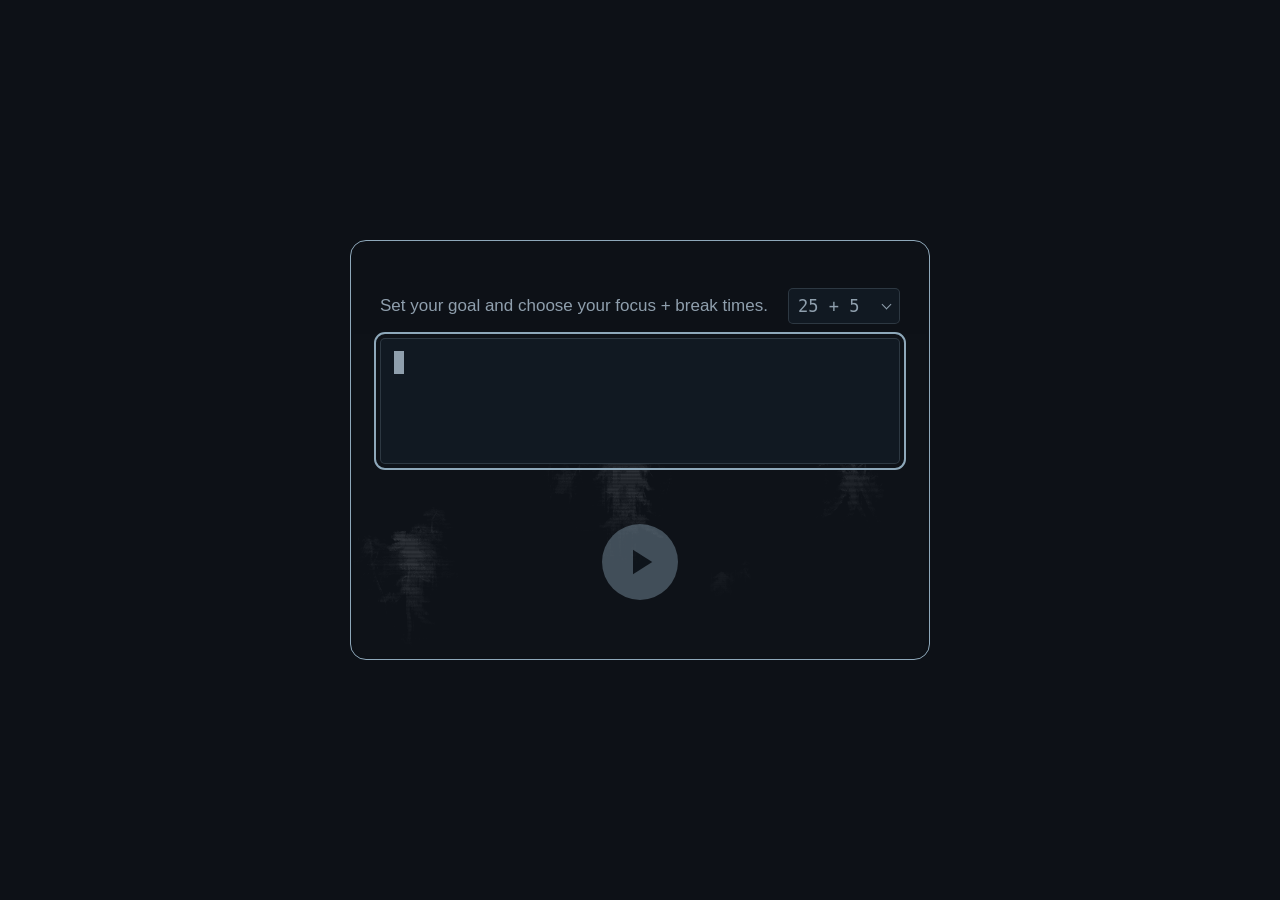
<file: index.html>
<!DOCTYPE html>
<html lang="en">
<head>
  <meta charset="UTF-8">
  <meta name="viewport" content="width=device-width, initial-scale=1.0">
  <meta name="theme-color" content="#0d1117">
  <meta name="description" content="Set your goals, focus, and take a break. A quiet focus timer with pine trees and a simple rhythm.">
  <title>Focus Timer</title>
  <link rel="stylesheet" href="style.css?v=20261031-1">
</head>
<body>
  <main class="workspace" aria-label="Focus Timer">
    <section id="timer-card" class="timer-card" data-stage="ready" aria-label="Focus timer">
      <picture class="card-landscape" aria-hidden="true">
        <img src="assets/pines.webp" width="1920" height="1080" alt="" decoding="async">
      </picture>
      <div id="setup" class="setup">
        <div class="setup-header">
          <label for="goal" class="setup-prompt">Set your goal and choose your focus + break times.</label>
          <div id="profile-choice" class="duration-choice">
            <select id="profile" aria-label="Focus and break duration">
              <option value="15-5">15 + 5</option>
              <option value="20-5">20 + 5</option>
              <option value="25-5" selected>25 + 5</option>
              <option value="30-10">30 + 10</option>
              <option value="35-10">35 + 10</option>
              <option value="40-10">40 + 10</option>
              <option value="50-10">50 + 10</option>
            </select>
            <button id="profile-trigger" class="profile-trigger" type="button" aria-label="Focus and break duration" aria-haspopup="listbox" aria-expanded="false" aria-controls="profile-options" hidden>
              <span id="profile-value">25 + 5</span>
              <span class="profile-chevron" aria-hidden="true"></span>
            </button>
            <div id="profile-options" class="profile-options" role="listbox" aria-label="Focus and break duration" hidden></div>
          </div>
        </div>
        <div id="goal-field" class="goal-field">
          <div id="goal-input" class="goal-input" data-empty="true">
            <textarea id="goal" rows="4" aria-describedby="goal-error"></textarea>
            <span class="terminal-caret" aria-hidden="true"></span>
          </div>
          <p id="goal-error" class="goal-error" role="alert" hidden></p>
        </div>
      </div>
      <div id="clock-row" class="clock-row" hidden>
        <span id="time" class="time" role="timer" aria-label="Remaining focus time"></span>
        <span id="phase-status" class="timer-status" role="status"></span>
      </div>
      <section id="break-goals" class="break-goals" aria-label="Session goals" hidden>
        <p id="break-goal-text" class="break-goal-text"></p>
      </section>
      <div id="timer-actions" class="timer-actions">
        <button id="play" class="play-control" type="button" aria-label="Start focus" title="Start focus" disabled>
          <svg viewBox="0 0 24 24" width="24" height="24" aria-hidden="true" focusable="false">
            <path d="M8 5v14l11-7z"/>
          </svg>
        </button>
      </div>
    </section>
  </main>
  <script src="timer.js?v=20261030-2"></script>
  <script src="cycle.js?v=20261030-2"></script>
  <script src="script.js?v=20261031-5"></script>
</body>
</html>
</file>
<file: style.css>
:root {
  color-scheme: dark;
  font-family: -apple-system, BlinkMacSystemFont, "Segoe UI", sans-serif;
  font-synthesis: none;
  background: #0d1117;
  color: #dfe7ee;
  --background: #0d1117;
  --surface: #111922;
  --text: #dfe7ee;
  --muted: #9cabb8;
  --input-text: #8f9fad;
  --accent: #8ea8ba;
  --line: rgba(174, 196, 210, .18);
  --mono: Menlo, Consolas, monospace;
}
* { box-sizing: border-box; }
body { margin: 0; min-height: 100svh; display: flow-root; background: var(--background); }
::selection { background: #344a5a; color: #fff; }
button, textarea, select { font: inherit; }
button { cursor: pointer; border: 0; transition: background .15s, color .15s; }
button:disabled { cursor: default; opacity: .4; }
button:focus-visible, textarea:focus-visible, select:focus-visible, a:focus-visible {
  outline: 2px solid var(--accent);
  outline-offset: 4px;
}
[hidden] { display: none !important; }
h1, h2, h3, p { margin: 0; }
h1, h2 { font-size: 21px; line-height: 1.3; font-weight: 500; letter-spacing: -.025em; }
a { color: var(--accent); }
a:hover { color: #c0d5e1; }
textarea, select {
  width: 100%;
  border: 1px solid var(--line);
  border-radius: 5px;
  background: var(--surface);
  color: var(--text);
}
textarea { resize: none; overflow-wrap: anywhere; padding: 11px 13px; font-size: 17px; line-height: 1.5; }
textarea::placeholder { color: var(--input-text); }
select { padding: 8px 10px; font: 11px/1.8 var(--mono); }
.workspace {
  width: calc(100% - 64px);
  max-width: 580px;
  height: min(420px, calc(100svh - 64px));
  margin: max(32px, calc((100svh - 420px) / 2)) auto;
  display: grid;
  grid-template-columns: minmax(0, 1fr);
  grid-template-rows: minmax(0, 1fr);
  gap: 24px;
}
.timer-card {
  position: relative;
  min-width: 0;
  min-height: 0;
  padding: 27px 29px;
  border: 1px solid var(--accent);
  border-radius: 16px;
  display: flex;
  flex-direction: column;
  background: var(--background);
  isolation: isolate;
}
.timer-card > :not(.card-landscape) { position: relative; z-index: 1; }
/* Keep the expanded picker above the later Play row's full-width hit area. */
.timer-card > .setup { z-index: 2; }
.card-landscape {
  position: absolute;
  inset: 3px;
  z-index: 0;
  display: block;
  border-radius: 13px;
  overflow: hidden;
  pointer-events: none;
  user-select: none;
  mix-blend-mode: luminosity;
}
.card-landscape img { display: block; width: 100%; height: 100%; object-fit: contain; object-position: center bottom; }
.card-landscape::after { content: ""; position: absolute; inset: 0; background: rgba(13, 17, 23, .12); }
.break-card {
  --accent: #809bad;
  display: grid;
  grid-template-rows: minmax(100px, 1fr) minmax(0, 2fr);
  gap: 20px;
}
.setup { flex: 1; display: flex; flex-direction: column; justify-content: center; gap: 14px; }
.timer-card[data-stage="ready"] .setup { justify-content: flex-start; padding-top: 20px; }
.setup-header { display: flex; align-items: center; justify-content: space-between; flex-wrap: wrap; gap: 12px 16px; }
.setup-prompt { flex: 1 1 220px; display: block; white-space: nowrap; font-size: 17px; line-height: 1.5; color: var(--input-text); }
.duration-choice { position: relative; display: flex; align-items: center; gap: 10px; color: var(--muted); font: 10px/1.8 var(--mono); }
.setup-header .duration-choice { flex: 0 0 auto; }
.duration-choice select {
  width: 112px;
  height: 34px;
  padding: 6px 8px;
  background: #17232e;
  color: var(--accent);
  border: 1px solid var(--line);
  border-radius: 5px;
  font: 17px/20px var(--mono);
}
.profile-trigger {
  display: flex;
  align-items: center;
  justify-content: space-between;
  gap: 8px;
  width: 112px;
  height: 36px;
  padding: 6px 9px;
  border: 1px solid var(--line);
  border-radius: 5px;
  background: var(--surface);
  color: var(--input-text);
  font: 17px/20px var(--mono);
}
.profile-trigger:hover, .profile-trigger[aria-expanded="true"] {
  border-color: var(--accent);
  background: #17232e;
  color: var(--accent);
}
.profile-chevron {
  width: 7px;
  height: 7px;
  flex-shrink: 0;
  margin-top: -4px;
  border-right: 1px solid currentColor;
  border-bottom: 1px solid currentColor;
  transform: rotate(45deg);
}
.profile-trigger[aria-expanded="true"] .profile-chevron { transform: translateY(4px) rotate(225deg); }
.profile-options {
  position: absolute;
  top: calc(100% + 8px);
  right: 0;
  z-index: 5;
  width: 112px;
  padding: 4px;
  border: 1px solid var(--line);
  border-radius: 7px;
  background: var(--surface);
  box-shadow: 0 10px 28px rgba(0, 0, 0, .3);
}
.profile-option {
  display: flex;
  align-items: center;
  justify-content: space-between;
  width: 100%;
  min-height: 32px;
  padding: 5px;
  border-radius: 3px;
  background: transparent;
  color: var(--input-text);
  font: 17px/20px var(--mono);
  text-align: left;
}
.profile-option[aria-selected="true"] { color: var(--accent); background: #1c2a36; }
.profile-option[aria-selected="true"]::after { content: "·"; }
.profile-option:hover, .profile-option:focus { outline: none; background: #263b4c; color: var(--text); }
.goal-field textarea { display: block; height: calc(6em + 24px); overflow-y: hidden; }
.goal-field textarea:disabled { opacity: 1; }
.goal-input { position: relative; }
.goal-input textarea { color: var(--input-text); caret-color: var(--input-text); }
.goal-input[data-empty="true"] textarea { caret-color: transparent; }
.terminal-caret {
  display: none;
  position: absolute;
  top: 13px;
  left: 14px;
  width: 10px;
  height: 23px;
  background: var(--input-text);
  pointer-events: none;
  animation: caret-blink 1.1s step-end infinite;
}
.goal-input[data-empty="true"]:focus-within .terminal-caret { display: block; }
@keyframes caret-blink {
  0%, 45% { opacity: 1; }
  50%, 100% { opacity: 0; }
}
.goal-error { color: #dfaf99; font: 11px/1.5 var(--mono); margin-top: 6px; }
.clock-row { position: relative; flex: 1; display: flex; flex-direction: column; align-items: center; justify-content: center; min-height: 174px; }
.time { font: 400 clamp(68px, 9vw, 92px)/1.2 var(--mono); letter-spacing: -.035em; font-variant-numeric: tabular-nums; color: var(--accent); }
.break-card .clock-row { min-height: 0; }
.break-card .time { font-size: clamp(52px, 7vw, 72px); }
.break-goals { min-width: 0; align-self: start; padding: 12px 13px 0; text-align: center; }
.break-goal-text { white-space: pre-wrap; overflow-wrap: anywhere; font-size: 17px; line-height: 1.5; color: var(--input-text); }
.timer-status { position: absolute; top: calc(50% + 55px); font: 10px/1.5 var(--mono); color: var(--accent); }
.timer-status:empty { display: none; }
.timer-actions { display: flex; justify-content: center; padding-bottom: 32px; }
.play-control {
  display: grid;
  place-items: center;
  width: 76px;
  height: 76px;
  padding: 0;
  border-radius: 50%;
  background: var(--accent);
  color: #101820;
}
.play-control svg { display: block; width: 42px; height: 42px; fill: currentColor; }
.play-control:not(:disabled):hover { background: #adc3d2; }
.play-control:not(:disabled):active { transform: scale(.96); }
@media (min-width: 900px) and (max-width: 1100px) {
  .workspace { width: calc(100% - 40px); gap: 18px; }
  .timer-card { padding: 22px; }
}
@media (max-width: 899px), (max-height: 649px) {
  .workspace { height: auto; width: calc(100% - 32px); margin: 24px auto; grid-template-columns: minmax(0, 1fr); grid-template-rows: auto; gap: 18px; }
  .timer-card { padding: 25px; min-height: 390px; }
}
@media (max-width: 600px) {
  .setup-prompt { font-size: clamp(10px, 3.3vw, 17px); }
}
@media (max-width: 480px) {
  .workspace { width: calc(100% - 24px); gap: 16px; }
  .timer-card { padding: 22px; }
}
@media (prefers-reduced-motion: reduce) {
  * { transition: none !important; }
  .terminal-caret { animation: none; opacity: 1; }
}
</file>
